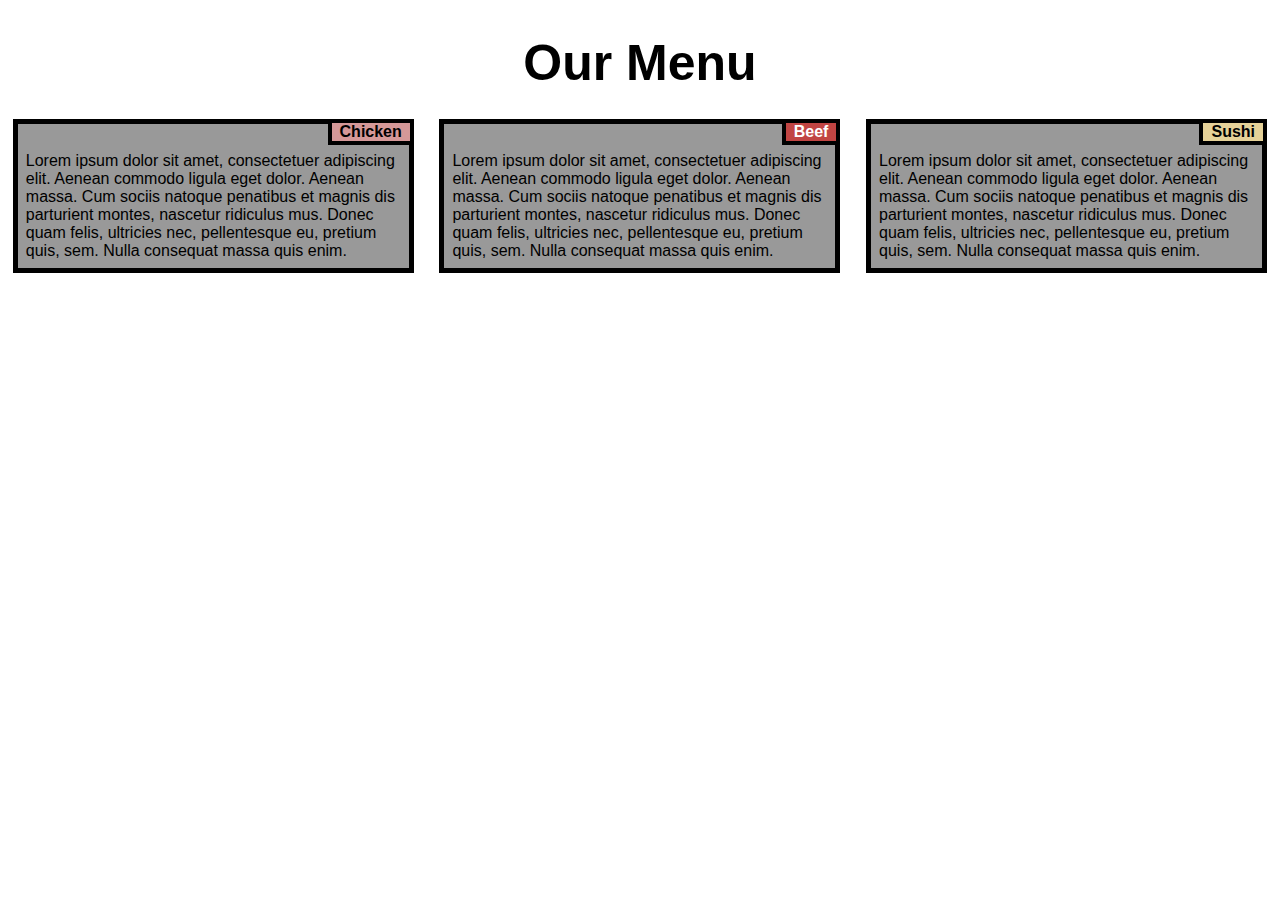
<file: coursera-project/module2-solution/index.html>
<!DOCTYPE html>
<html>
<head>

<title>Assignment Solution for Module 2</title>
<meta name="viewport" content="width=device-width, initial-scale=1">
<link rel="stylesheet" type="text/css" href="style.css">

</head>
<body>
<h1>Our Menu</h1>

  <div class="item">
    <div class="box box-1">
  		<p class="content-name name1">Chicken</p>
  		<p class="content">Lorem ipsum dolor sit amet, consectetuer adipiscing elit. Aenean commodo ligula eget dolor. Aenean massa. Cum sociis natoque penatibus et magnis dis parturient montes, nascetur ridiculus mus. Donec quam felis, ultricies nec, pellentesque eu, pretium quis, sem. Nulla consequat massa quis enim.</p>
  	</div>
  </div>

  <div class="item">
  	<div class="box box-2">
   		<p class="content-name name2">Beef</p>
   		<p class="content">Lorem ipsum dolor sit amet, consectetuer adipiscing elit. Aenean commodo ligula eget dolor. Aenean massa. Cum sociis natoque penatibus et magnis dis parturient montes, nascetur ridiculus mus. Donec quam felis, ultricies nec, pellentesque eu, pretium quis, sem. Nulla consequat massa quis enim.</p>
  	</div>
  </div>

  <div class="item">
  	<div class="box box-3">
  		<p class="content-name name3">Sushi</p>
  		<p class="content">Lorem ipsum dolor sit amet, consectetuer adipiscing elit. Aenean commodo ligula eget dolor. Aenean massa. Cum sociis natoque penatibus et magnis dis parturient montes, nascetur ridiculus mus. Donec quam felis, ultricies nec, pellentesque eu, pretium quis, sem. Nulla consequat massa quis enim.</p>
  	</div>
  </div>

</body>
</html>
</file>
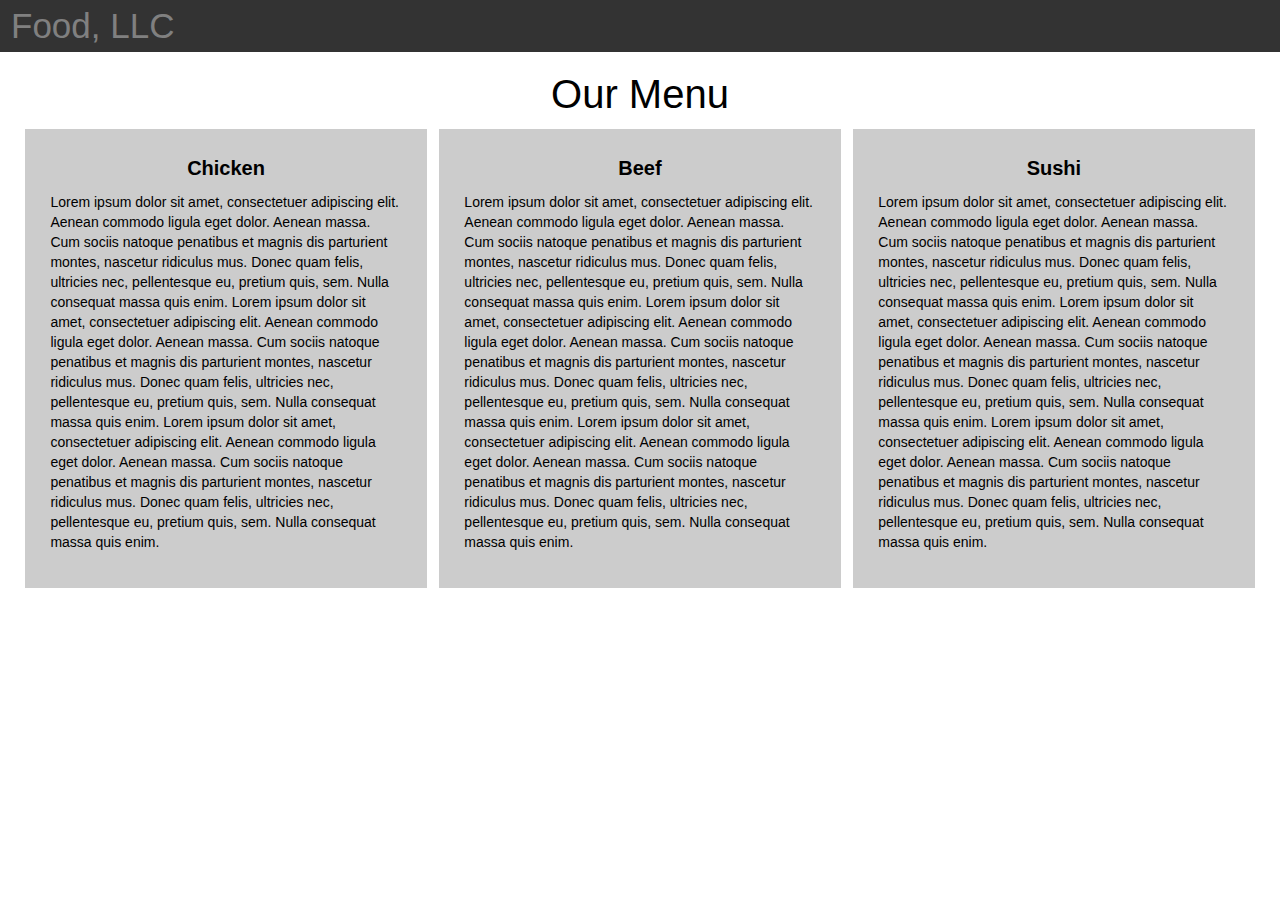
<file: coursera-project/module3-solution/index.html>
<!DOCTYPE html>
<html>
<head>

<title>Assignment Solution for Module 3</title>
<meta name="viewport" content="width=device-width, initial-scale=1">
<link rel="stylesheet" href="https://maxcdn.bootstrapcdn.com/bootstrap/3.3.7/css/bootstrap.min.css">
<script src="https://ajax.googleapis.com/ajax/libs/jquery/3.3.1/jquery.min.js"></script>
<script src="https://maxcdn.bootstrapcdn.com/bootstrap/3.3.7/js/bootstrap.min.js"></script>

</head>
<body>

<link rel="stylesheet" type="text/css" href="style.css">

<nav class="navbar" id="top">
  <div class="container-fluid">
    <div class="navbar-header">
      <button type="button" class="navbar-toggle" data-toggle="collapse" data-target="#myNavbar">
        <span class="icon-bar"></span>
        <span class="icon-bar"></span>
        <span class="icon-bar"></span> 
      </button>
      <a href="index.html" class="navbar-brand">Food, LLC</a>
    </div>

    <div class="collapse" id="myNavbar">
      <ul class="nav navbar-nav visible-xs">
        <li><a class="menu-item" href="#1">Chicken</a></li>
        <li><a class="menu-item" href="#2">Beef</a></li>
        <li><a class="menu-item" href="#3">Sushi</a></li>
      </ul>
    </div>
  </div>
</nav>

<h1>Our Menu</h1>

<div class="row">
    <div class="item">
      <div class="box box-1" id="1">
        <p class="content-name">Chicken</p>
        <p>
          Lorem ipsum dolor sit amet, consectetuer adipiscing elit. Aenean commodo ligula eget dolor. Aenean massa. Cum sociis natoque penatibus et magnis dis parturient montes, nascetur ridiculus mus. Donec quam felis, ultricies nec, pellentesque eu, pretium quis, sem. Nulla consequat massa quis enim.
          Lorem ipsum dolor sit amet, consectetuer adipiscing elit. Aenean commodo ligula eget dolor. Aenean massa. Cum sociis natoque penatibus et magnis dis parturient montes, nascetur ridiculus mus. Donec quam felis, ultricies nec, pellentesque eu, pretium quis, sem. Nulla consequat massa quis enim.
          Lorem ipsum dolor sit amet, consectetuer adipiscing elit. Aenean commodo ligula eget dolor. Aenean massa. Cum sociis natoque penatibus et magnis dis parturient montes, nascetur ridiculus mus. Donec quam felis, ultricies nec, pellentesque eu, pretium quis, sem. Nulla consequat massa quis enim.
        </p>
      </div>
    </div>

    <div class="item">
      <div class="box box-2" id="2">
        <p class="content-name">Beef</p>
        <p>
          Lorem ipsum dolor sit amet, consectetuer adipiscing elit. Aenean commodo ligula eget dolor. Aenean massa. Cum sociis natoque penatibus et magnis dis parturient montes, nascetur ridiculus mus. Donec quam felis, ultricies nec, pellentesque eu, pretium quis, sem. Nulla consequat massa quis enim.
          Lorem ipsum dolor sit amet, consectetuer adipiscing elit. Aenean commodo ligula eget dolor. Aenean massa. Cum sociis natoque penatibus et magnis dis parturient montes, nascetur ridiculus mus. Donec quam felis, ultricies nec, pellentesque eu, pretium quis, sem. Nulla consequat massa quis enim.
          Lorem ipsum dolor sit amet, consectetuer adipiscing elit. Aenean commodo ligula eget dolor. Aenean massa. Cum sociis natoque penatibus et magnis dis parturient montes, nascetur ridiculus mus. Donec quam felis, ultricies nec, pellentesque eu, pretium quis, sem. Nulla consequat massa quis enim.
        </p>
      </div>
    </div>

    <div class="item">
      <div class="box box-3" id="3">
        <p class="content-name">Sushi</p>
        <p>
          Lorem ipsum dolor sit amet, consectetuer adipiscing elit. Aenean commodo ligula eget dolor. Aenean massa. Cum sociis natoque penatibus et magnis dis parturient montes, nascetur ridiculus mus. Donec quam felis, ultricies nec, pellentesque eu, pretium quis, sem. Nulla consequat massa quis enim.
          Lorem ipsum dolor sit amet, consectetuer adipiscing elit. Aenean commodo ligula eget dolor. Aenean massa. Cum sociis natoque penatibus et magnis dis parturient montes, nascetur ridiculus mus. Donec quam felis, ultricies nec, pellentesque eu, pretium quis, sem. Nulla consequat massa quis enim.
          Lorem ipsum dolor sit amet, consectetuer adipiscing elit. Aenean commodo ligula eget dolor. Aenean massa. Cum sociis natoque penatibus et magnis dis parturient montes, nascetur ridiculus mus. Donec quam felis, ultricies nec, pellentesque eu, pretium quis, sem. Nulla consequat massa quis enim.
        </p>
      </div>
    </div>
</div>

</body>
</html>
</file>
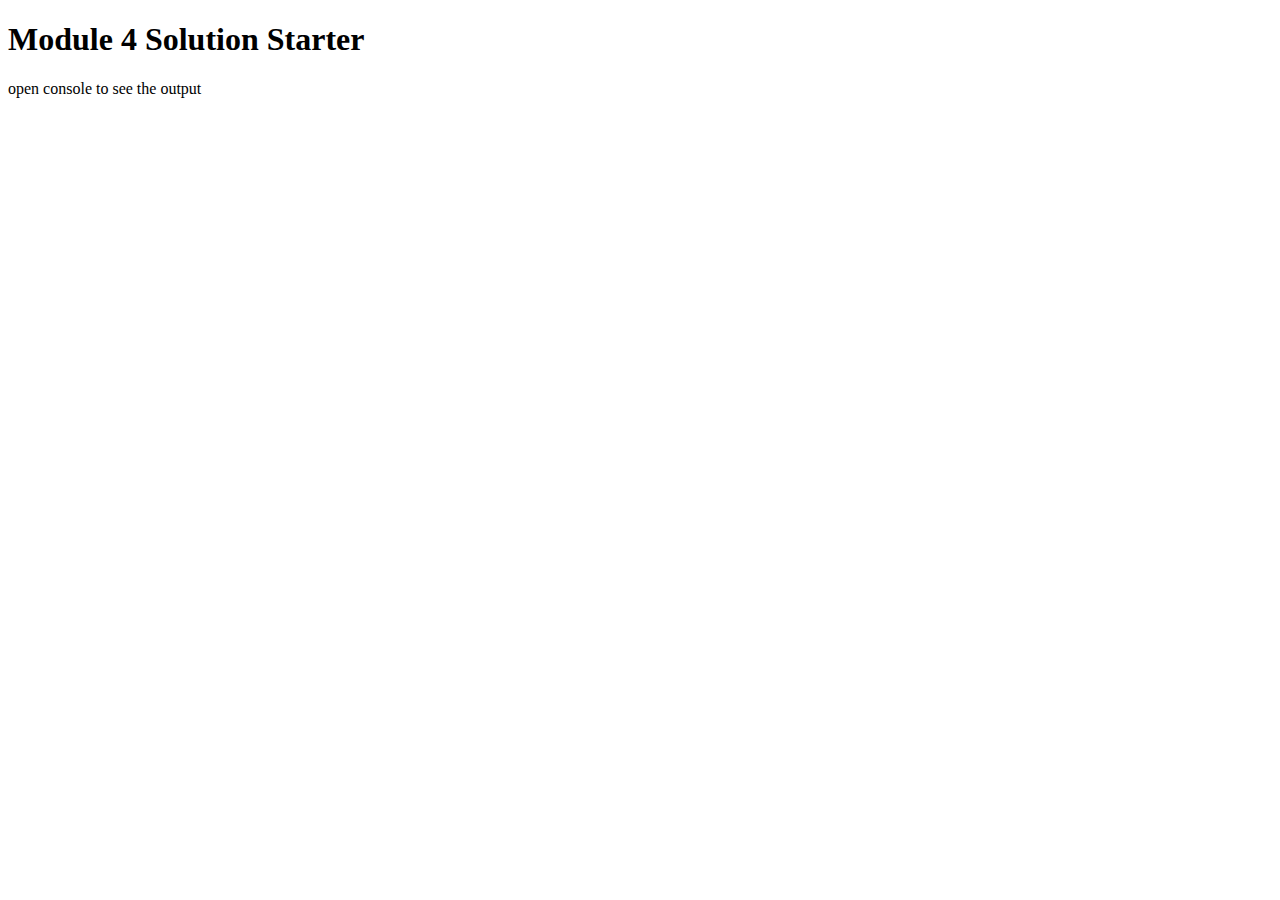
<file: coursera-project/module4-solution/index.html>
<!DOCTYPE html>
<html>
<head>
  <meta charset="utf-8">
  <title>Module 4 Solution Starter</title>
  <script src="SpeakHello.js"></script>
  <script src="SpeakGoodBye.js"></script>
  <script src="script.js"></script>
</head>
<body>
  <h1>Module 4 Solution Starter</h1>
  <p>open console to see the output</p>
</body>
</html>
</file>
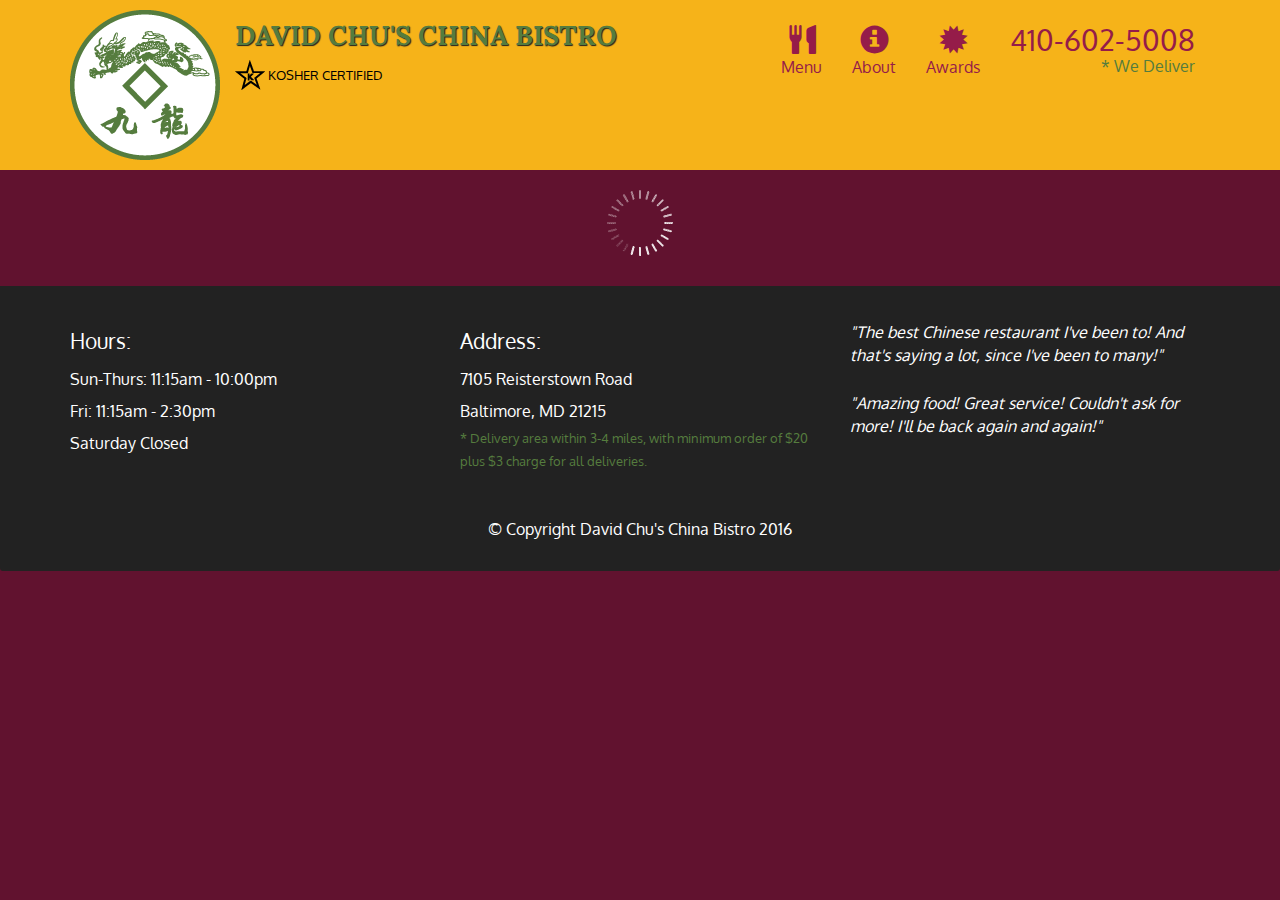
<file: coursera-project/module5-solution/index.html>
<!doctype html>
<html lang="en">
  <head>
    <meta charset="utf-8">
    <meta http-equiv="X-UA-Compatible" content="IE=edge">
    <meta name="viewport" content="width=device-width, initial-scale=1">
    <title>David Chu's China Bistro</title>
    <link rel="stylesheet" href="css/bootstrap.min.css">
    <link rel="stylesheet" href="css/styles.css">
    <link href='https://fonts.googleapis.com/css?family=Oxygen:400,300,700' rel='stylesheet' type='text/css'>
    <link href='https://fonts.googleapis.com/css?family=Lora' rel='stylesheet' type='text/css'>
  </head>
<body>
  <header>
    <nav id="header-nav" class="navbar navbar-default">
      <div class="container">
        <div class="navbar-header">
          <a href="index.html" class="pull-left visible-md visible-lg">
            <div id="logo-img" alt="Logo image"></div>
          </a>

          <div class="navbar-brand">
            <a href="index.html"><h1>David Chu's China Bistro</h1></a>
            <p>
              <img src="images/star-k-logo.png" alt="Kosher certification">
              <span>Kosher Certified</span>
            </p>
          </div>

          <button id="navbarToggle" type="button" class="navbar-toggle collapsed" data-toggle="collapse" data-target="#collapsable-nav" aria-expanded="false">
            <span class="sr-only">Toggle navigation</span>
            <span class="icon-bar"></span>
            <span class="icon-bar"></span>
            <span class="icon-bar"></span>
          </button>
        </div>
        
        <div id="collapsable-nav" class="collapse navbar-collapse">
           <ul id="nav-list" class="nav navbar-nav navbar-right">
            <li id="navHomeButton" class="visible-xs active">
              <a href="index.html">
                <span class="glyphicon glyphicon-home"></span> Home</a>
            </li>
            <li id="navMenuButton">
              <a href="#" onclick="$dc.loadMenuCategories();">
                <span class="glyphicon glyphicon-cutlery"></span><br class="hidden-xs"> Menu</a>
            </li>
            <li>
              <a href="#">
                <span class="glyphicon glyphicon-info-sign"></span><br class="hidden-xs"> About</a>
            </li>
            <li>
              <a href="#">
                <span class="glyphicon glyphicon-certificate"></span><br class="hidden-xs"> Awards</a>
            </li>
            <li id="phone" class="hidden-xs">
              <a href="tel:410-602-5008">
                <span>410-602-5008</span></a><div>* We Deliver</div>
            </li>
          </ul><!-- #nav-list -->
        </div><!-- .collapse .navbar-collapse -->
      </div><!-- .container -->
    </nav><!-- #header-nav -->
  </header>

  <div id="call-btn" class="visible-xs">
    <a class="btn" href="tel:410-602-5008">
    <span class="glyphicon glyphicon-earphone"></span>
    410-602-5008
    </a>
  </div>
  <div id="xs-deliver" class="text-center visible-xs">* We Deliver</div>

  <div id="main-content" class="container"></div>

  <footer class="panel-footer">
    <div class="container">
      <div class="row">
        <section id="hours" class="col-sm-4">
          <span>Hours:</span><br>
          Sun-Thurs: 11:15am - 10:00pm<br>
          Fri: 11:15am - 2:30pm<br>
          Saturday Closed
          <hr class="visible-xs">
        </section>
        <section id="address" class="col-sm-4">
          <span>Address:</span><br>
          7105 Reisterstown Road<br>
          Baltimore, MD 21215
          <p>* Delivery area within 3-4 miles, with minimum order of $20 plus $3 charge for all deliveries.</p>
          <hr class="visible-xs">
        </section>
        <section id="testimonials" class="col-sm-4">
          <p>"The best Chinese restaurant I've been to! And that's saying a lot, since I've been to many!"</p>
          <p>"Amazing food! Great service! Couldn't ask for more! I'll be back again and again!"</p>
        </section>
      </div>
      <div class="text-center">&copy; Copyright David Chu's China Bistro 2016</div>
    </div>
  </footer>

  <!-- jQuery (Bootstrap JS plugins depend on it) -->
  <script src="js/jquery-2.1.4.min.js"></script>
  <script src="js/bootstrap.min.js"></script>
  <script src="js/ajax-utils.js"></script>
  <script src="js/script.js"></script>
</body>
</html>
</file>
<file: coursera-project/module2-solution/style.css>
* {
    box-sizing: border-box;
  }

  body {
    margin: 0;
    padding: 0;
    font-family: "Comic Sans MS", cursive, sans-serif;
  }

  .row {
    margin-top: 5%;
    margin-bottom: 5%;
  }

  h1 {
    margin-bottom: 15px;
    text-align: center;
    color: black;
    font-size: 50px;
  }

  .box {
    width: 100%;
    overflow: none;
    padding: 1%;
  }

  .content-name {
    overflow: none;
    text-align: center;
    vertical-align: baseline;
    border: 4px solid black;
    width: auto;
    height: 10%;
    padding-left: 2%;
    padding-right: 2%;
    font-size: auto;
    float: right;
    margin: 0;
    font-weight: bold;
    position: sticky;
  }

  .content {
    border: 5px solid black;
    width: 100%;
    height: auto;
    margin: 0;
    color: black;
    font-size: auto;
    padding: 2%;
    padding-top: 7%;
    background-color: #999999;
  }

  .name1 {
    background-color: #d59898;
  }
  .name2 {
    color: white;
    background-color: #c14543;
  }
  .name3 {
    background-color: #e5d198;
  }

  /* Desktop view */
  @media (min-width: 992px) {
    .box-1, .box-2, .box-3 {
      float: left;
      width: 33.33%;
    }
  }

  /* Tablet view */
  @media (min-width: 768px) and (max-width: 991px) {
    .box-1 {
      float: left;
      width: 50%;
    }
    .box-2 {
      float: right;
      width: 50%;
    }
    .box-3 {
      float: left;
      width: 100%;
    }
    .content{
      padding-top: 7%;
    }
  }

  /* Mobile view */
  @media (max-width: 767px) {
    .box-1, .box-2, .box-3 {
      float: left;
      width: 100%;
    }
    .content{
      padding-top: 5%;
    }
  }
</file>
<file: coursera-project/module3-solution/style.css>
.container-fluid{
	margin: 0;
	padding: 0;
}

.navbar{
	border-radius: 0px;
	background-color: rgba(0,0,0,0.8);
}

.navbar-brand{
  font-size: 35px;
  color: grey;
  padding-left: 25px;
}


.navbar-brand:hover{
	color: black;
}

.nav{
	margin: 0;
	padding: 0;
}

.navbar-nav{
  font-size: 25px;
  text-align: center;
  margin: 0;
  padding: 0;
}

.navbar-toggle{
	border: 2px solid gray;
	margin-right: 25px;
}


.icon-bar{
	background-color: gray;
}


.main-title{
  margin-bottom: 15px;
  text-align: center;
  color: #ff4532;
  font-size: 50px;
  font-family: "Comic Sans MS", cursive, sans-serif;
  font-weight: bold;
}

li{
	box-sizing: border-box;
	width: 100%;
}

.menu-item{
	padding: 0;
	margin: 0;
	width: 100%;
	background-color: white;
	border: 1px solid black;
	color: gray;
	display: block;
}

.menu-item:hover{
	color: black;
  background-color: white;
}

  body {
    margin: 0;
    padding: 0;
    font-family: "Comic Sans MS", cursive, sans-serif;
  }

  h1 {
    margin-bottom: 5px;
    text-align: center;
    color: black;
    font-size: 40px;
  }
  
  .row{
    margin: 1%;
  }
  .box {
    margin-left: 1%;
    margin-bottom: 1%;
    width: auto;
    height: auto;
    color: black;
    background-color: rgba(0,0,0,0.2);
    padding: 2%;
  }

  .content-name {
    text-align: center;
    font-size: 20px;
    font-weight: bold;
  }

  @media (min-width: 992px) {
    .box {
      float: left;
      width: 32%;
    }
  }

  @media (min-width: 768px) and (max-width: 991px) {
    .box-1 {
      float: left;
      width: 48.5%;
    }
    .box-2 {
      float: right;
      width: 48.5%;
      margin-right: 1%;
    }
    .box-3 {
      float: left;
      width: 98%;
    }
  }

  @media (max-width: 767px) {
    .box-1, .box-2, .box-3 {
      float: left;
      width: 98%;
    }
    .content{
      padding-top: 5%;
    }
  }
</file>
<file: coursera-project/module5-solution/css/styles.css>
body {
  font-size: 16px;
  color: #fff;
  background-color: #61122f;
  font-family: 'Oxygen', sans-serif;
}

/** HEADER **/
#header-nav {
  background-color: #f6b319;
  border-radius: 0;
  border: 0;
}

#logo-img {
  background: url('../images/restaurant-logo_large.png') no-repeat;
  width: 150px;
  height: 150px;
  margin: 10px 15px 10px 0;
}

.navbar-brand {
  padding-top: 25px;
}
.navbar-brand h1 { /* Restaurant name */
  font-family: 'Lora', serif;
  color: #557c3e;
  font-size: 1.5em;
  text-transform: uppercase;
  font-weight: bold;
  text-shadow: 1px 1px 1px #222;
  margin-top: 0;
  margin-bottom: 0;
  line-height: .75;
}
.navbar-brand a:hover, .navbar-brand a:focus {
  text-decoration: none;
}
.navbar-brand p { /* Kosher cert */
  color: #000;
  text-transform: uppercase;
  font-size: .7em;
  margin-top: 15px;
}
.navbar-brand p span { /* Star-K */
  vertical-align: middle;
}

#nav-list {
  margin-top: 10px;
}
#nav-list a {
  color: #951C49;
  text-align: center;
}
#nav-list a:hover {
  background: #E7E7E7;
}
#nav-list a span {
  font-size: 1.8em;
}

#phone {
  margin-top: 5px;
}
#phone a { /* Phone number */
  text-align: right;
  padding-bottom: 0;
}
#phone div { /* We Deliver */
  color: #557c3e;
  text-align: right;
  padding-right: 15px;
}

.navbar-header button.navbar-toggle, .navbar-header .icon-bar {
  border: 1px solid #61122f;
}
.navbar-header button.navbar-toggle {
  clear: both;
  margin-top: -30px;
}
/* END HEADER */

/* FOOTER */
.panel-footer {
  margin-top: 30px;
  padding-top: 35px;
  padding-bottom: 30px;
  background-color: #222;
  border-top: 0;
}
.panel-footer div.row {
  margin-bottom: 35px;
}
#hours, #address {
  line-height: 2;
}
#hours > span, #address > span {
  font-size: 1.3em;
}
#address p {
  color: #557c3e;
  font-size: .8em;
  line-height: 1.8;
}
#testimonials {
  font-style: italic;
}
#testimonials p:nth-child(2) {
  margin-top: 25px;
}
/* END FOOTER */



/* HOME PAGE */
.container .jumbotron {
  box-shadow: 0 0 50px #3F0C1F;
  border: 2px solid #3F0C1F;
}

#menu-tile, #specials-tile, #map-tile {
  height: 250px;
  width: 100%;
  margin-bottom: 15px;
  position: relative;
  border: 2px solid #3F0C1F;
  overflow: hidden;
}
#menu-tile:hover, #specials-tile:hover, #map-tile:hover {
  box-shadow: 0 1px 5px 1px #cccccc;
}
#menu-tile {
  background: url('../images/menu-tile.jpg') no-repeat;
  background-position: center;
}
#specials-tile {
  background: url('../images/specials-tile.jpg') no-repeat;
  background-position: center;
}
#menu-tile span, #specials-tile span, #map-tile span {
  position: absolute;
  bottom: 0;
  right: 0;
  width: 100%;
  text-align: center;
  font-size: 1.6em;
  text-transform: uppercase;
  background-color: #000;
  color: #fff;
  opacity: .8;
}
/* END HOME PAGE */

/* MENU CATEGORIES PAGE */
.category-tile { 
  position: relative;
  border: 2px solid #3F0C1F;
  overflow: hidden;
  width: 200px;
  height: 200px;
  margin: 0 auto 15px;
}
.category-tile span {
  position: absolute;
  bottom: 0;
  right: 0;
  width: 100%;
  text-align: center;
  font-size: 1.2em;
  text-transform: uppercase;
  background-color: #000;
  color: #fff;
  opacity: .8;
}
.category-tile:hover {
  box-shadow: 0 1px 5px 1px #cccccc;
}

#menu-categories-title + div {
  margin-bottom: 50px;
}
/* END MENU CATEGORIES PAGE */

/* SINGLE CATEGORY PAGE */
.menu-item-tile {
  margin-bottom: 25px;
}
.menu-item-tile hr {
  width: 80%;
}
.menu-item-tile .menu-item-price {
  font-size: 1.1em;
  text-align: right;
  margin-top: -15px;
  margin-right: -15px;
}
.menu-item-tile .menu-item-price span {
  font-size: .6em;
}
.menu-item-photo {
  position: relative;
  border: 2px solid #3F0C1F; 
  overflow: hidden;
  padding: 0;
  margin-right: -15px;
  margin-left: auto;
  margin-bottom: 20px;
  max-width: 250px;
}
.menu-item-photo div {
  position: absolute;
  bottom: 0;
  right: 0;
  width: 80px;
  background-color: #557c3e;
  text-align: center;
}
.menu-item-description {
  padding-right: 30px;
}
h3.menu-item-title {
  margin: 0 0 10px;
}
.menu-item-details {
  font-size: .9em;
  font-style: italic;
}
/* END SINGLE CATEGORY PAGE */


/********** Large devices only **********/
@media (min-width: 1200px) {
  .container .jumbotron {
    background: url('../images/jumbotron_1200.jpg') no-repeat;
    height: 675px;
  }
}

/********** Medium devices only **********/
@media (min-width: 992px) and (max-width: 1199px) {
  /* Header */
  #logo-img {
    background: url('../images/restaurant-logo_medium.png') no-repeat;
    width: 100px;
    height: 100px;
    margin: 5px 5px 5px 0;
  }
  /* End Header */

  /* Home Page */
  .container .jumbotron {
    background: url('../images/jumbotron_992.jpg') no-repeat;
    height: 558px;
  }
  /* End Home Page */
}

/********** Small devices only **********/
@media (min-width: 768px) and (max-width: 991px) {
  /* Home Page */
  .container .jumbotron {
    background: url('../images/jumbotron_768.jpg') no-repeat;
    height: 432px;
  }
  /* End Home Page */
}

/********** Extra small devices only **********/
@media (max-width: 767px) {
  /* Header */
  .navbar-brand {
    padding-top: 10px;
    height: 80px;
  }
  .navbar-brand h1 { /* Restaurant name */
    padding-top: 10px;
    font-size: 5vw; /* 1vw = 1% of viewport width */
  }
  .navbar-brand p { /* Kosher cert */
    font-size: .6em;
    margin-top: 12px;
  }
  .navbar-brand p img { /* Star-K */
    height: 20px;
  }

  #collapsable-nav a { /* Collapsed nav menu text */
    font-size: 1.2em;
  }
  #collapsable-nav a span { /* Collapsed nav menu glyph */
    font-size: 1em;
    margin-right: 5px;
  }

  #call-btn > a {
    font-size: 1.5em;
    display: block;
    margin: 0 20px;
    padding: 10px;
    border: 2px solid #fff;
    background-color: #f6b319;
    color: #951c49;
  }
  #xs-deliver {
    margin-top: 5px;
    font-size: .7em;
    letter-spacing: .1em;
    text-transform: uppercase;
  }
  /* End Header */

  /* Footer */
  .panel-footer section {
    margin-bottom: 30px;
    text-align: center;
  }
  .panel-footer section:nth-child(3) {
    margin-bottom: 0; /* margin already exists on the whole row */
  }
  .panel-footer section hr {
    width: 50%;
  }
  /* End Footer */

  /* Home Page */
  .container .jumbotron {
    margin-top: 30px;
    padding: 0;
  }
  #menu-tile, #specials-tile {
    width: 360px;
    margin: 0 auto 15px;
  }

  .menu-item-photo {
    margin-right: auto;
  }
  .menu-item-tile .menu-item-price {
    text-align: center;
  }
  .menu-item-description {
    text-align: center;;
  }
}


/********** Super extra small devices Only :-) (e.g., iPhone 4) **********/
@media (max-width: 479px) {
  /* Header */
  .navbar-brand h1 { /* Restaurant name */
    padding-top: 5px;
    font-size: 6vw;
  }
  /* End Header */
  
  /* Home page */
  #menu-tile, #specials-tile {
    width: 280px;
    margin: 0 auto 15px;
  }

  .col-xxs-12 {
    position: relative;
    min-height: 1px;
    padding-right: 15px;
    padding-left: 15px;
    float: left;
    width: 100%;
  }
}
</file>
